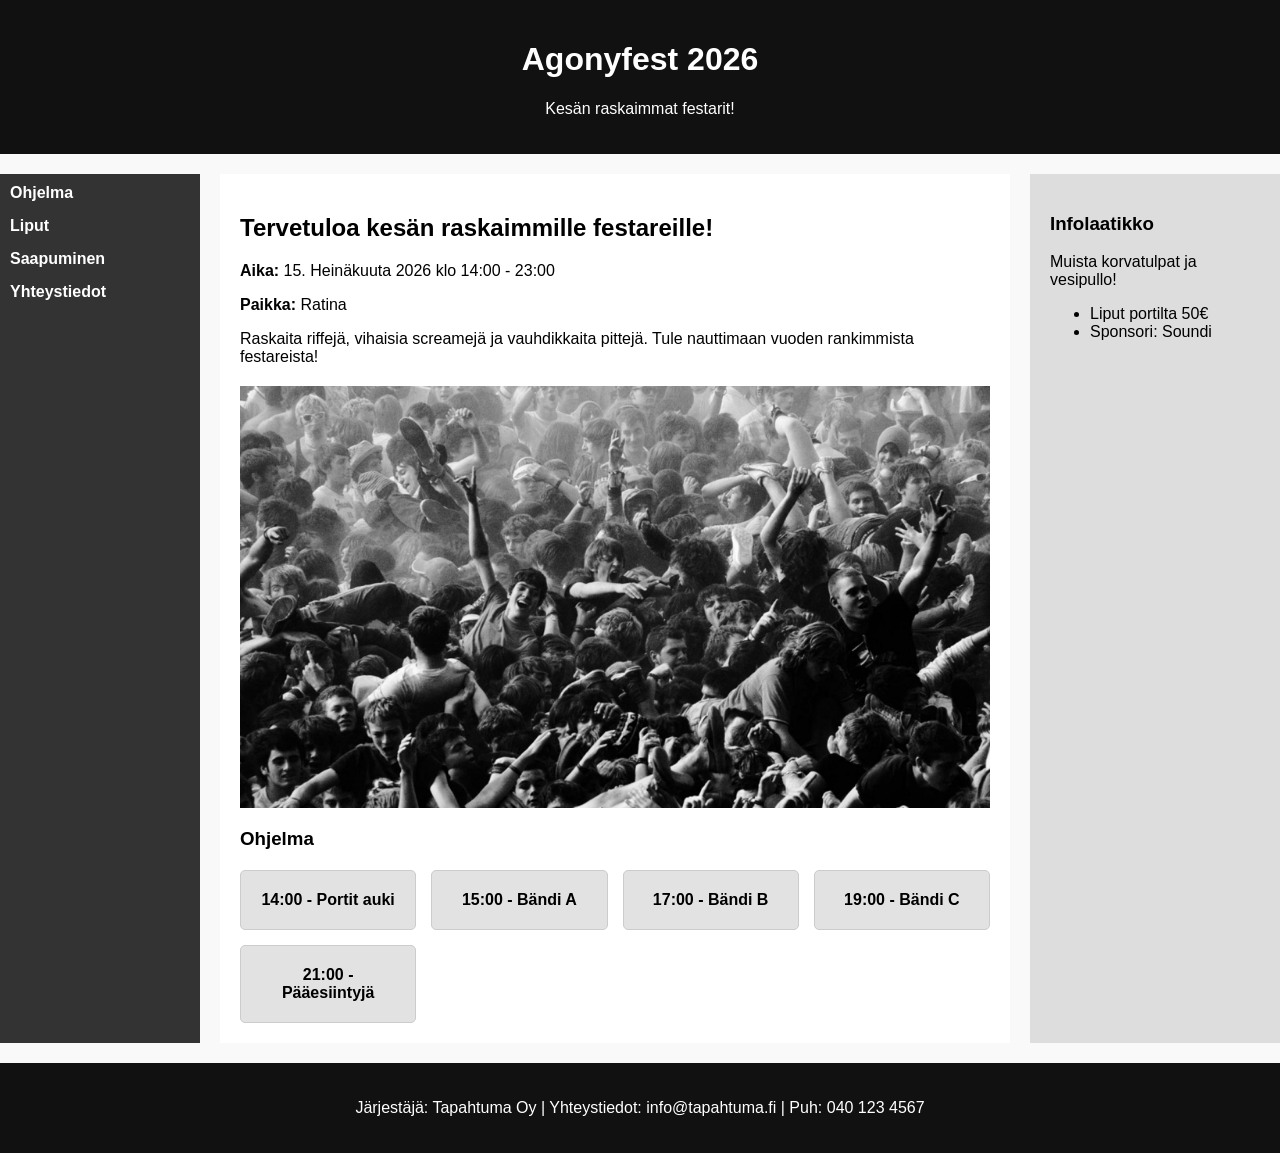
<file: index.html>
<!DOCTYPE html>
<html lang="fi">
<head>
    <meta charset="UTF-8">
    <meta name="viewport" content="width=device-width, initial-scale=1.0">
    <title>Agonyfest 2026 - Kesän raskaimmat festarit Ratinassa</title>
    <meta name="description" content="Tule nauttimaan vuoden rankimmista festareista! Agonyfest 2026 tarjoaa raskaita riffejä ja vihaisia screamejä Ratinassa 15. heinäkuuta. Tutustu ohjelmaan ja hanki liput nyt!">
    <link rel="stylesheet" href="style.css">
</head>
<body class="grid-container">
    
    <header class="site-header">
        <h1>Agonyfest 2026</h1>
        <p>Kesän raskaimmat festarit!</p>
    </header>

    <nav class="site-nav">
        <ul class="nav-menu">
            <li><a href="#ohjelma">Ohjelma</a></li>
            <li><a href="#liput">Liput</a></li>
            <li><a href="#saapuminen">Saapuminen</a></li>
            <li><a href="#yhteystiedot">Yhteystiedot</a></li>
        </ul>
    </nav>

    <main class="site-main">
        <h2>Tervetuloa kesän raskaimmille festareille!</h2>
        <p><strong>Aika:</strong> 15. Heinäkuuta 2026 klo 14:00 - 23:00</p>
        <p><strong>Paikka:</strong> Ratina</p>
        <p>Raskaita riffejä, vihaisia screamejä ja vauhdikkaita pittejä. Tule nauttimaan vuoden rankimmista festareista!</p>
        
        <img src="moshpit.jpg" alt="Mustavalkoinen kuva moshpitistä" class="event-image">

        <section id="ohjelma">
            <h3>Ohjelma</h3>
            <div class="card-grid">
                <div class="card">14:00 - Portit auki</div>
                <div class="card">15:00 - Bändi A</div>
                <div class="card">17:00 - Bändi B</div>
                <div class="card">19:00 - Bändi C</div>
                <div class="card">21:00 - Pääesiintyjä</div>
            </div>
        </section>
    </main>

    <aside class="site-aside">
        <h3>Infolaatikko</h3>
        <p>Muista korvatulpat ja vesipullo!</p>
        <ul>
            <li>Liput portilta 50€</li>
            <li>Sponsori: Soundi</li>
        </ul>
    </aside>

    <footer>
        <p>Järjestäjä: Tapahtuma Oy | Yhteystiedot: info@tapahtuma.fi | Puh: 040 123 4567</p>
    </footer>

</body>
</html>
</file>
<file: style.css>
body.grid-container {
    display: grid;
    gap: 20px;
    grid-template-columns: 1fr;
    grid-template-areas:
        "header"
        "nav"
        "main"
        "aside"
        "footer";
    margin: 0;
    font-family: Arial, sans-serif;
    background-color: #f9f9f9;
}

.site-header { 
    grid-area: header; 
    background: #111; 
    color: #fff; 
    padding: 20px; 
    text-align: center; 
}

.site-nav { 
    grid-area: nav; 
    background: #333; 
    padding: 10px; 
}

.site-main { 
    grid-area: main; 
    background: #fff; 
    padding: 20px; 
}

.site-aside { 
    grid-area: aside; 
    background: #ddd; 
    padding: 20px; 
}

footer { 
    grid-area: footer; 
    background: #111; 
    color: #fff; 
    padding: 20px; 
    text-align: center; 
}

.nav-menu {
    list-style: none;
    padding: 0;
    margin: 0;
    display: flex;
    gap: 15px;
    justify-content: center;
}

.nav-menu a {
    color: white;
    text-decoration: none;
    font-weight: bold;
}

.event-image {
    max-width: 100%;
    height: auto;
    display: block;
    margin: 20px 0;
}

.card-grid {
    display: grid;
    gap: 15px;
    grid-template-columns: repeat(auto-fit, minmax(150px, 1fr));
    margin-top: 20px;
}

.card {
    background: #e2e2e2;
    padding: 20px;
    border: 1px solid #ccc;
    text-align: center;
    font-weight: bold;
    border-radius: 5px;
}

@media (min-width: 800px) {
    body.grid-container {
        grid-template-columns: 200px 1fr 250px;
        grid-template-areas:
            "header header header"
            "nav main aside"
            "footer footer footer";
    }

    .nav-menu {
        flex-direction: column;
    }
}
</file>
